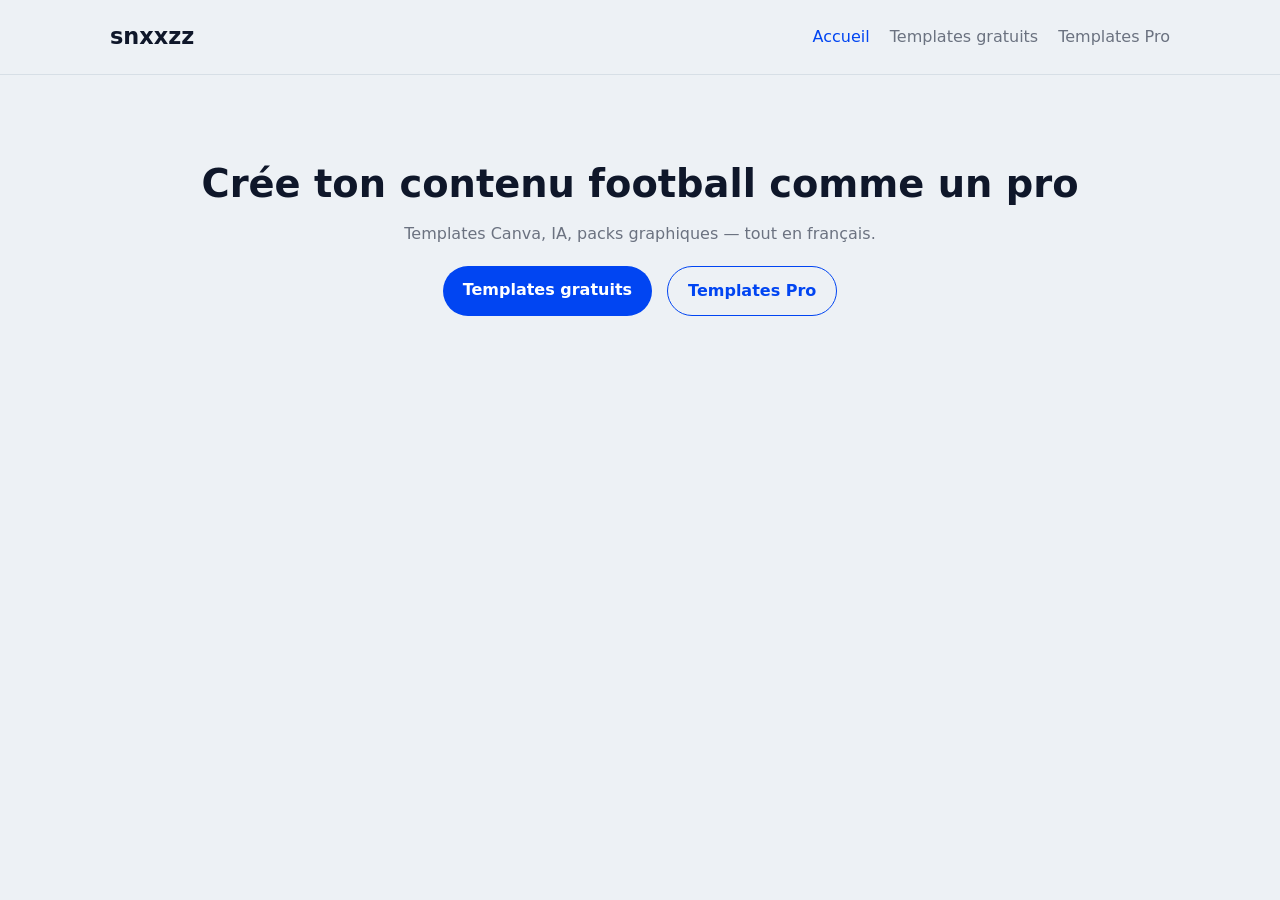
<file: index.html>
<!DOCTYPE html>
<html lang="fr">
<head>
  <meta charset="UTF-8">
  <title>snxxzz – Accueil</title>
  <link rel="stylesheet" href="style.css">
</head>

<body>

<header class="header">
  <div class="container header-inner">
    <div class="logo">snxxzz</div>

    <nav class="nav">
      <a href="index.html" class="active">Accueil</a>
      <a href="templates.html?type=gratuit">Templates gratuits</a>
      <a href="templates.html?type=pro">Templates Pro</a>
    </nav>
  </div>
</header>

<section class="hero container">
  <h1>Crée ton contenu football comme un pro</h1>
  <p>Templates Canva, IA, packs graphiques — tout en français.</p>

  <div class="hero-buttons">
    <a class="btn-primary" href="templates.html?type=gratuit">Templates gratuits</a>
    <a class="btn-secondary" href="templates.html?type=pro">Templates Pro</a>
  </div>
</section>

</body>
</html>
</file>
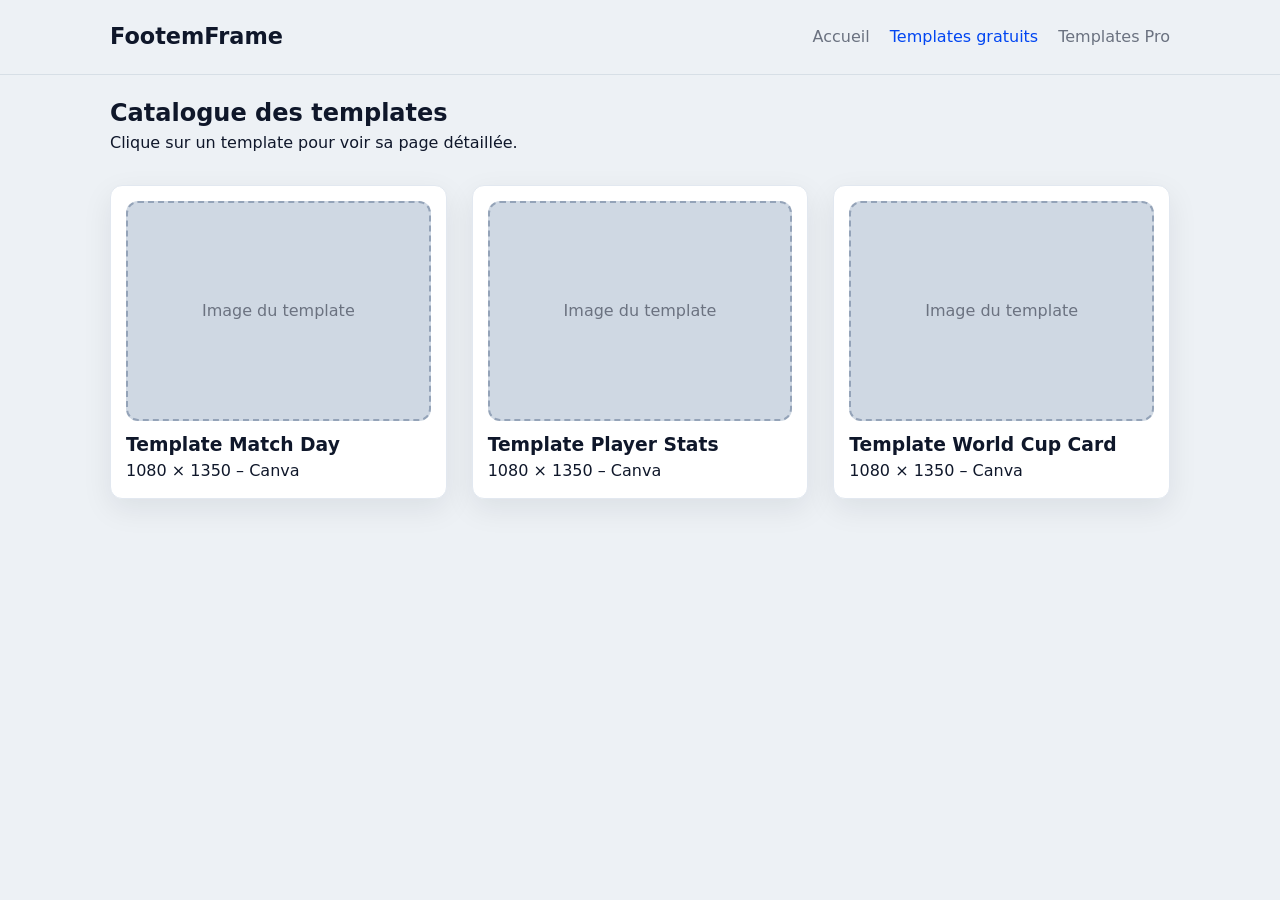
<file: template-single.html>
<!DOCTYPE html>
<html lang="fr">
<head>
  <meta charset="UTF-8">
  <title>Catalogue – FootemFrame</title>
  <link rel="stylesheet" href="style.css">
</head>

<body>

<header class="header">
  <div class="container header-inner">
    <div class="logo">FootemFrame</div>

    <nav class="nav">
      <a href="index.html">Accueil</a>
      <a href="templates.html?type=gratuit" class="active">Templates gratuits</a>
      <a href="templates.html?type=pro">Templates Pro</a>
    </nav>
  </div>
</header>

<section class="container">
  <h2 class="section-title">Catalogue des templates</h2>
  <p class="section-subtitle">Clique sur un template pour voir sa page détaillée.</p>

  <div class="grid-templates">

    <!-- TEMPLATE 1 -->
    <a href="template-single.html?id=1" class="template-card">
      <div class="template-thumbnail placeholder">
        <span>Image du template</span>
      </div>
      <h3>Template Match Day</h3>
      <p>1080 × 1350 – Canva</p>
    </a>

    <!-- TEMPLATE 2 -->
    <a href="template-single.html?id=2" class="template-card">
      <div class="template-thumbnail placeholder">
        <span>Image du template</span>
      </div>
      <h3>Template Player Stats</h3>
      <p>1080 × 1350 – Canva</p>
    </a>

    <!-- TEMPLATE 3 -->
    <a href="template-single.html?id=3" class="template-card">
      <div class="template-thumbnail placeholder">
        <span>Image du template</span>
      </div>
      <h3>Template World Cup Card</h3>
      <p>1080 × 1350 – Canva</p>
    </a>

  </div>
</section>

<script src="script.js"></script>
</body>
</html>
</file>
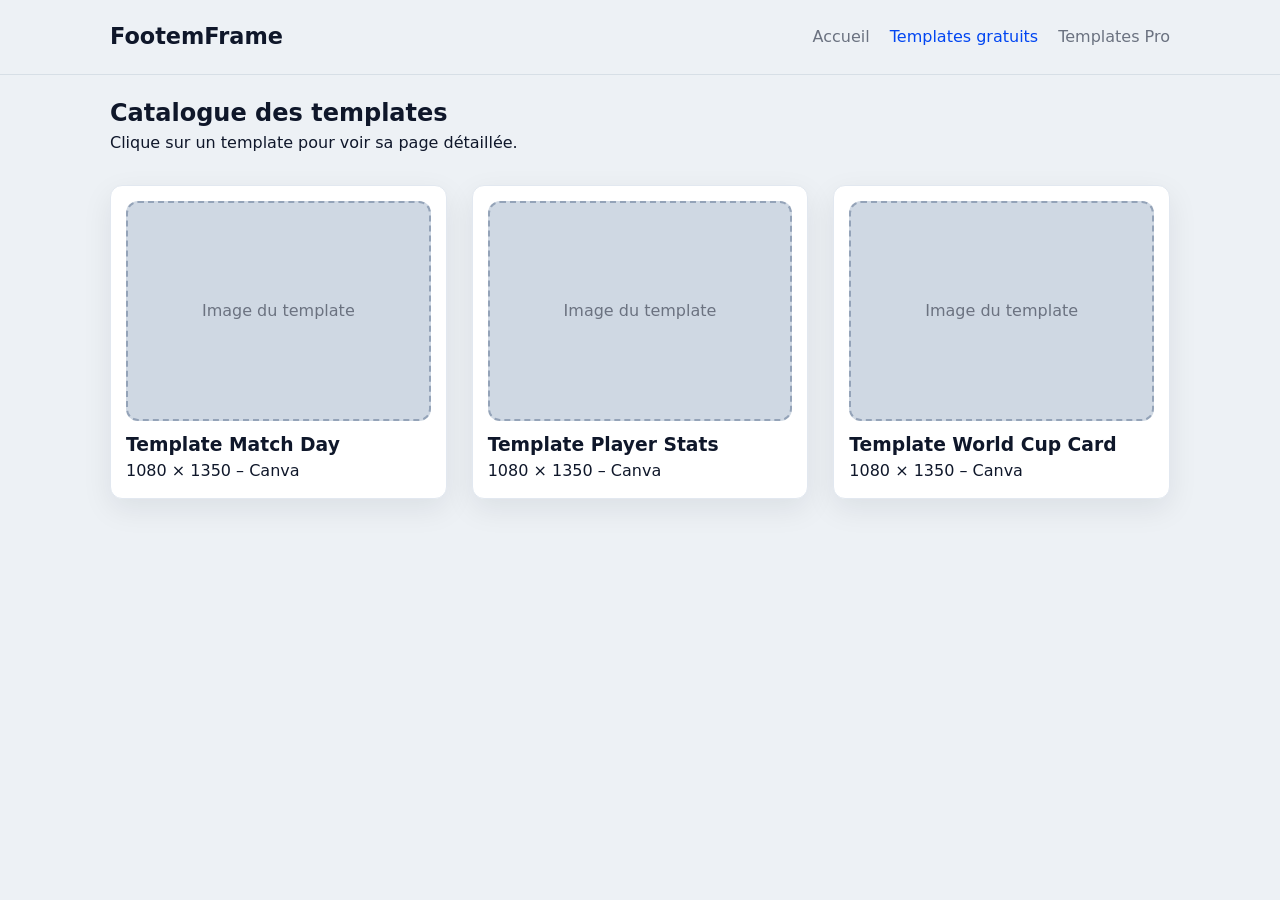
<file: template.html>
<!DOCTYPE html>
<html lang="fr">
<head>
  <meta charset="UTF-8">
  <title>Catalogue – FootemFrame</title>
  <link rel="stylesheet" href="style.css">
</head>

<body>

<header class="header">
  <div class="container header-inner">
    <div class="logo">FootemFrame</div>

    <nav class="nav">
      <a href="index.html">Accueil</a>
      <a href="templates.html?type=gratuit" class="active">Templates gratuits</a>
      <a href="templates.html?type=pro">Templates Pro</a>
    </nav>
  </div>
</header>

<section class="container">
  <h2 class="section-title">Catalogue des templates</h2>
  <p class="section-subtitle">Clique sur un template pour voir sa page détaillée.</p>

  <div class="grid-templates">

    <!-- TEMPLATE 1 -->
    <a href="template-single.html?id=1" class="template-card">
      <div class="template-thumbnail placeholder">
        <span>Image du template</span>
      </div>
      <h3>Template Match Day</h3>
      <p>1080 × 1350 – Canva</p>
    </a>

    <!-- TEMPLATE 2 -->
    <a href="template-single.html?id=2" class="template-card">
      <div class="template-thumbnail placeholder">
        <span>Image du template</span>
      </div>
      <h3>Template Player Stats</h3>
      <p>1080 × 1350 – Canva</p>
    </a>

    <!-- TEMPLATE 3 -->
    <a href="template-single.html?id=3" class="template-card">
      <div class="template-thumbnail placeholder">
        <span>Image du template</span>
      </div>
      <h3>Template World Cup Card</h3>
      <p>1080 × 1350 – Canva</p>
    </a>

  </div>
</section>

</body>
</html>
</file>
<file: style.css>
/* ------------------------------
   VARIABLES GLOBALES
------------------------------ */
:root {
  --bg-light: #EDF1F5;
  --primary: #0145F2;
  --text-dark: #0F172A;
  --text-muted: #6B7280;
  --card-bg: #FFFFFF;
  --border-soft: #E2E8F0;
  --radius-lg: 18px;
  --radius-md: 12px;
  --shadow-soft: 0 10px 40px rgba(15, 23, 42, 0.12);
  --shadow-card: 0 10px 30px rgba(15, 23, 42, 0.08);
}

/* ------------------------------
   RESET
------------------------------ */
* {
  margin: 0;
  padding: 0;
  box-sizing: border-box;
}

body {
  font-family: system-ui, sans-serif;
  background: var(--bg-light);
  color: var(--text-dark);
  line-height: 1.5;
}

a {
  text-decoration: none;
  color: inherit;
}

/* ------------------------------
   CONTAINER
------------------------------ */
.container {
  width: 100%;
  max-width: 1100px;
  margin: auto;
  padding: 20px;
}

/* ------------------------------
   HEADER
------------------------------ */
.header {
  background: rgba(237, 241, 245, 0.92);
  backdrop-filter: blur(12px);
  border-bottom: 1px solid rgba(148, 163, 184, 0.25);
  position: sticky;
  top: 0;
  z-index: 10;
}

.header-inner {
  display: flex;
  justify-content: space-between;
  align-items: center;
}

.logo {
  font-weight: 700;
  font-size: 1.4rem;
}

.nav {
  display: flex;
  gap: 20px;
}

.nav a {
  color: var(--text-muted);
  font-weight: 500;
}

.nav a.active {
  color: var(--primary);
}

/* ------------------------------
   BUTTONS
------------------------------ */
.btn-primary {
  background: var(--primary);
  color: white;
  padding: 12px 20px;
  border-radius: 999px;
  font-weight: 600;
  display: inline-block;
}

.btn-secondary {
  border: 1px solid var(--primary);
  color: var(--primary);
  padding: 12px 20px;
  border-radius: 999px;
  font-weight: 600;
  display: inline-block;
}

/* ------------------------------
   HERO
------------------------------ */
.hero {
  text-align: center;
  padding: 80px 0;
}

.hero h1 {
  font-size: 2.4rem;
  margin-bottom: 10px;
}

.hero p {
  color: var(--text-muted);
  margin-bottom: 20px;
}

.hero-buttons {
  display: flex;
  justify-content: center;
  gap: 15px;
}

/* ------------------------------
   GRID TEMPLATES (catalogue)
------------------------------ */
.grid-templates {
  margin-top: 30px;
  display: grid;
  grid-template-columns: repeat(3, 1fr);
  gap: 25px;
}

.template-card {
  background: var(--card-bg);
  padding: 15px;
  border-radius: var(--radius-md);
  box-shadow: var(--shadow-card);
  border: 1px solid var(--border-soft);
  transition: 0.2s;
}

.template-card:hover {
  transform: scale(1.02);
}

.template-thumbnail {
  width: 100%;
  height: 220px;
  background: #dbe4ff;
  border-radius: var(--radius-md);
  display: flex;
  justify-content: center;
  align-items: center;
  color: var(--text-muted);
  margin-bottom: 10px;
}

.placeholder {
  background: #cfd8e3;
  border: 2px dashed #94a3b8;
}

/* ------------------------------
   TEMPLATE PAGE (single)
------------------------------ */
.template-page {
  display: flex;
  gap: 40px;
  margin-top: 40px;
}

.template-preview {
  flex: 1;
}

.template-image {
  width: 100%;
  height: 450px;
  border-radius: var(--radius-lg);
  background: #dbe4ff;
  display: flex;
  justify-content: center;
  align-items: center;
  color: var(--text-muted);
  margin-bottom: 20px;
}

.admin-box {
  background: white;
  padding: 15px;
  border-radius: var(--radius-md);
  border: 1px solid var(--border-soft);
}

.admin-box h4 {
  margin-bottom: 10px;
}

.admin-note {
  font-size: 0.8rem;
  color: var(--text-muted);
  margin-top: 5px;
}

.template-info {
  flex: 1;
}

.template-info h2 {
  margin-bottom: 10px;
}

.template-info textarea {
  width: 100%;
  height: 120px;
  padding: 10px;
  border-radius: var(--radius-md);
  border: 1px solid var(--border-soft);
  margin-bottom: 20px;
}

.template-info input[type="text"] {
  width: 100%;
  padding: 10px;
  border-radius: var(--radius-md);
  border: 1px solid var(--border-soft);
  margin-bottom: 20px;
}

/* ------------------------------
   RESPONSIVE
------------------------------ */
@media (max-width: 900px) {
  .grid-templates {
    grid-template-columns: repeat(2, 1fr);
  }

  .template-page {
    flex-direction: column;
  }
}

@media (max-width: 600px) {
  .grid-templates {
    grid-template-columns: 1fr;
  }
}
</file>
